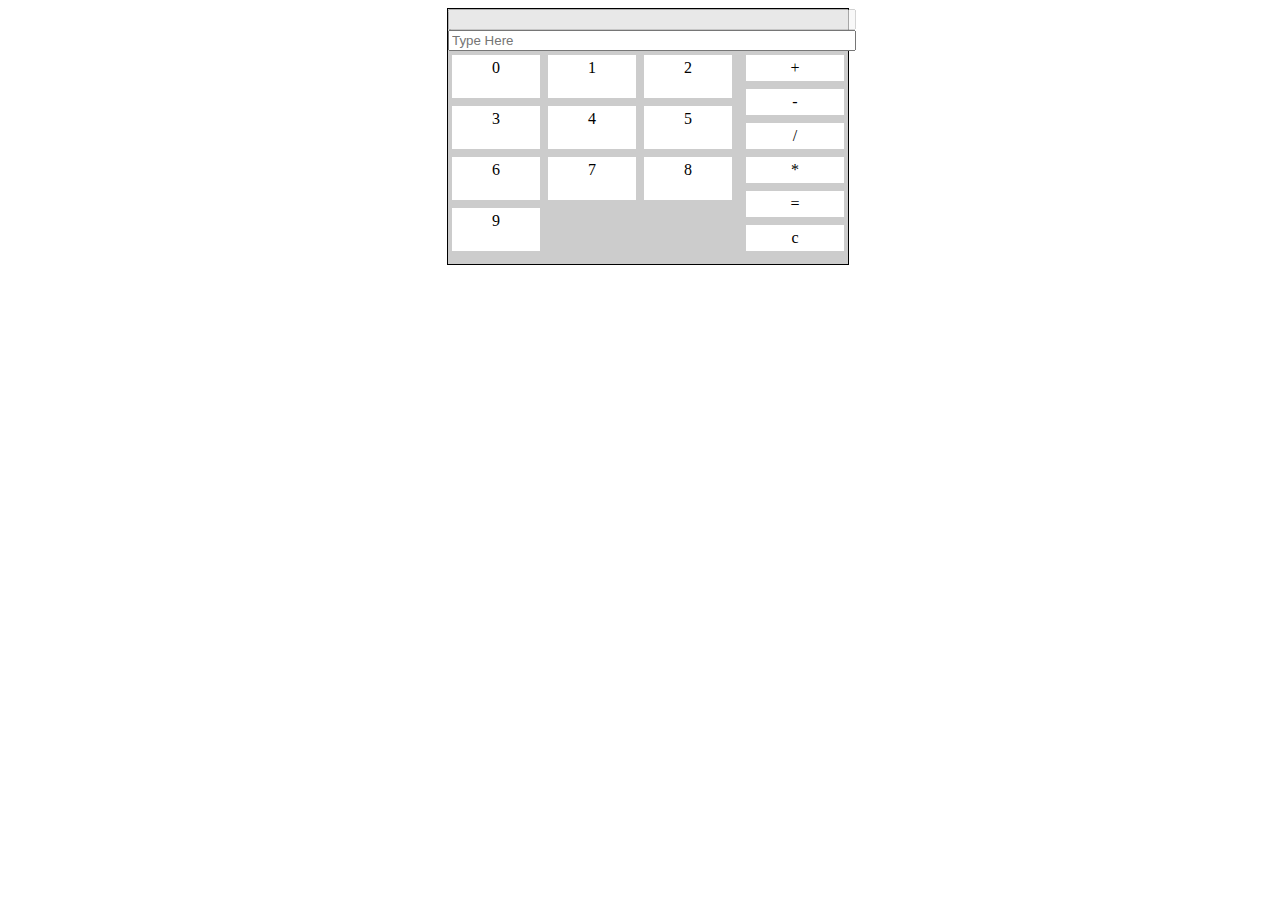
<file: Calculatrice/index.html>
<!DOCTYPE html>
<html>
<head>
<link rel="stylesheet" href="style.css">
    <title>Calculator</title>

</head>
<body>
    <div class="main">
		<div class="c-body">
			<div class="c-minputs">
				<input id="intop" type="number" class="topin inbox" disabled>
			<input id="inbottom" type="number" class="bottomin inbox" placeholder="Type Here">
	</div>
	<div class="c-row">
	<div class="c-num">
			
			</div>
			<div class="c-operator">
		<span class="numb" id="numidplus" onclick="opr('plus')">+</span>
		<span class="numb" id="numidminus" onclick="opr('minus')">-</span>
		<span class="numb" id="numiddiv" onclick="opr('divi')">/</span>
		<span class="numb" id="numidmul" onclick="opr('mul')">*</span>
		<span class="numb" id="numidans" onclick="ans('answer')">=</span>
		<span class="numb" id="numidclr" onclick="opr('clr')">c</span>
		</div>
	</div>
		</div>
	</div>
</body>
<script src="js.js" ></script>

</html>
</file>
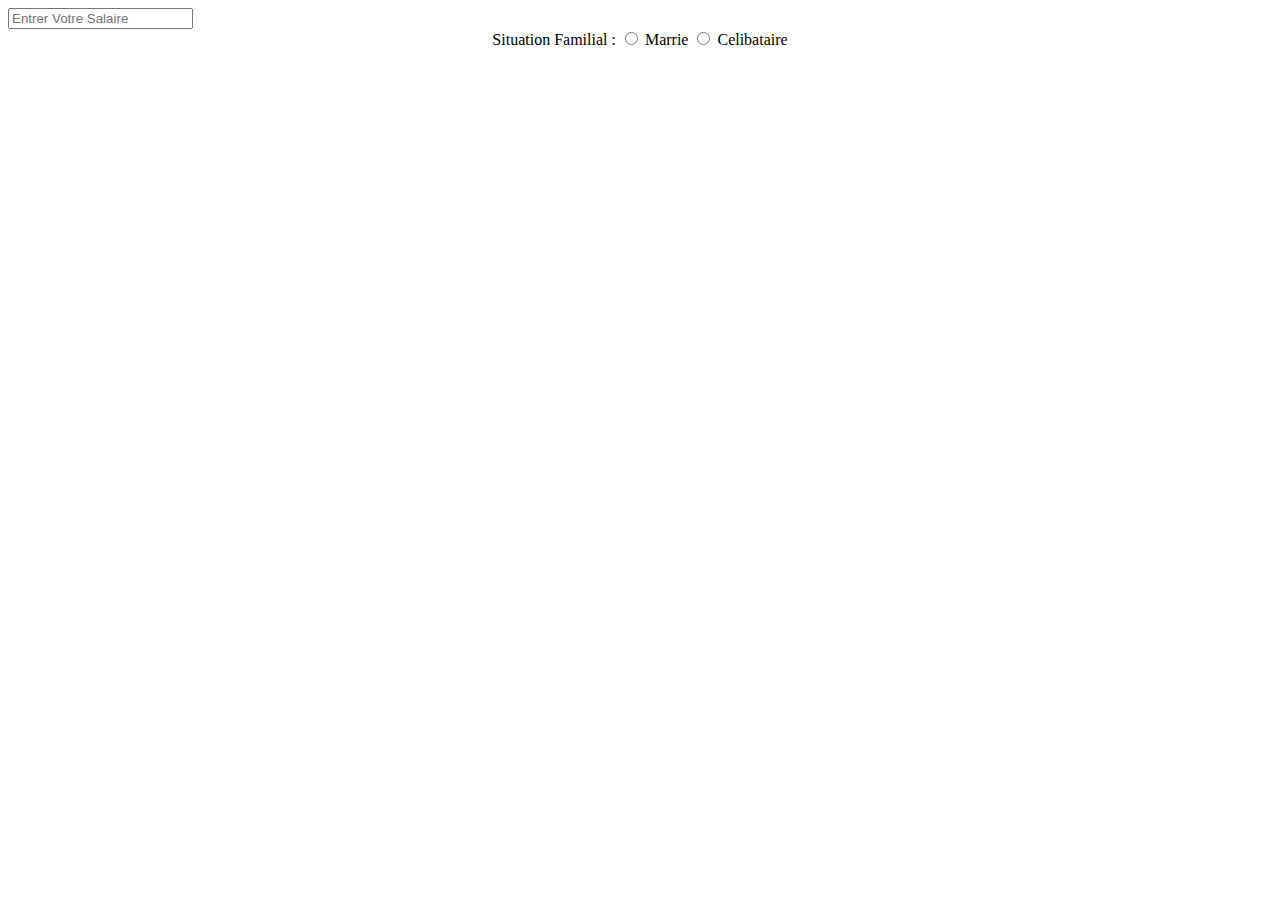
<file: Formulaire/index.html>
<!DOCTYPE html>
<html lang="en">

<head>
    <meta charset="UTF-8">
    <meta http-equiv="X-UA-Compatible" content="IE=edge">
    <meta name="viewport" content="width=device-width, initial-scale=1.0">
    <title>Document</title>
    <link href="https://cdn.jsdelivr.net/npm/bootstrap@5.0.0-beta3/dist/css/bootstrap.min.css" rel="stylesheet"
        integrity="sha384-eOJMYsd53ii+scO/bJGFsiCZc+5NDVN2yr8+0RDqr0Ql0h+rP48ckxlpbzKgwra6" crossorigin="anonymous">
</head>

<body>
    <div class="container-fluid">
        <div class="d-flex justify-content-center">
            <div class="vertical-center bg-white  p-5" id="rounded1">

                <form action="" class="my-form">
                    <div class="mb-3">

                        <input type="number" class="form-control input" id="salaire"
                            placeholder="Entrer Votre Salaire"><br>
                    </div>


                    <div class="mb-3">
                        <center>
                            <label for="salaire" class="form-label">Situation Familial :</label>
                            <input type="radio" class="form-check-input" id="mar" name="gender" value="mar"
                                onclick="myFunction()">
                            <label class="form-check-label" for="flexRadioDefault1"> Marrie

                                <input type="radio" class="form-check-input" id="cel" name="gender" value="cel"
                                    onclick="myFunction()">
                                <label class="form-check-label" for="flexRadioDefault1"> Celibataire
                        </center>
                    </div>

                    <div class="mb-3">
                        <div id="box" style="display: none;">
                            <label for="salaire" class="form-label">Nombre d'enfants :</label>
                            <input type="number" class="form-control input" id="n-enf" placeholder="N.Enfant">
                            <center><button style="margin: 5px;" type="submit" class="btn btn-outline-secondary"
                                    value="submit"> ADD
                                </button></center>
                            <div class="enfant">
                            </div>
                        </div>
                    </div>
                    <center>
                        <div class="show">
                    </center>

            </div>
            </form>
        </div>
    </div>
    </div>
    <script src="javascript.js"></script>
</body>

</html>
</file>
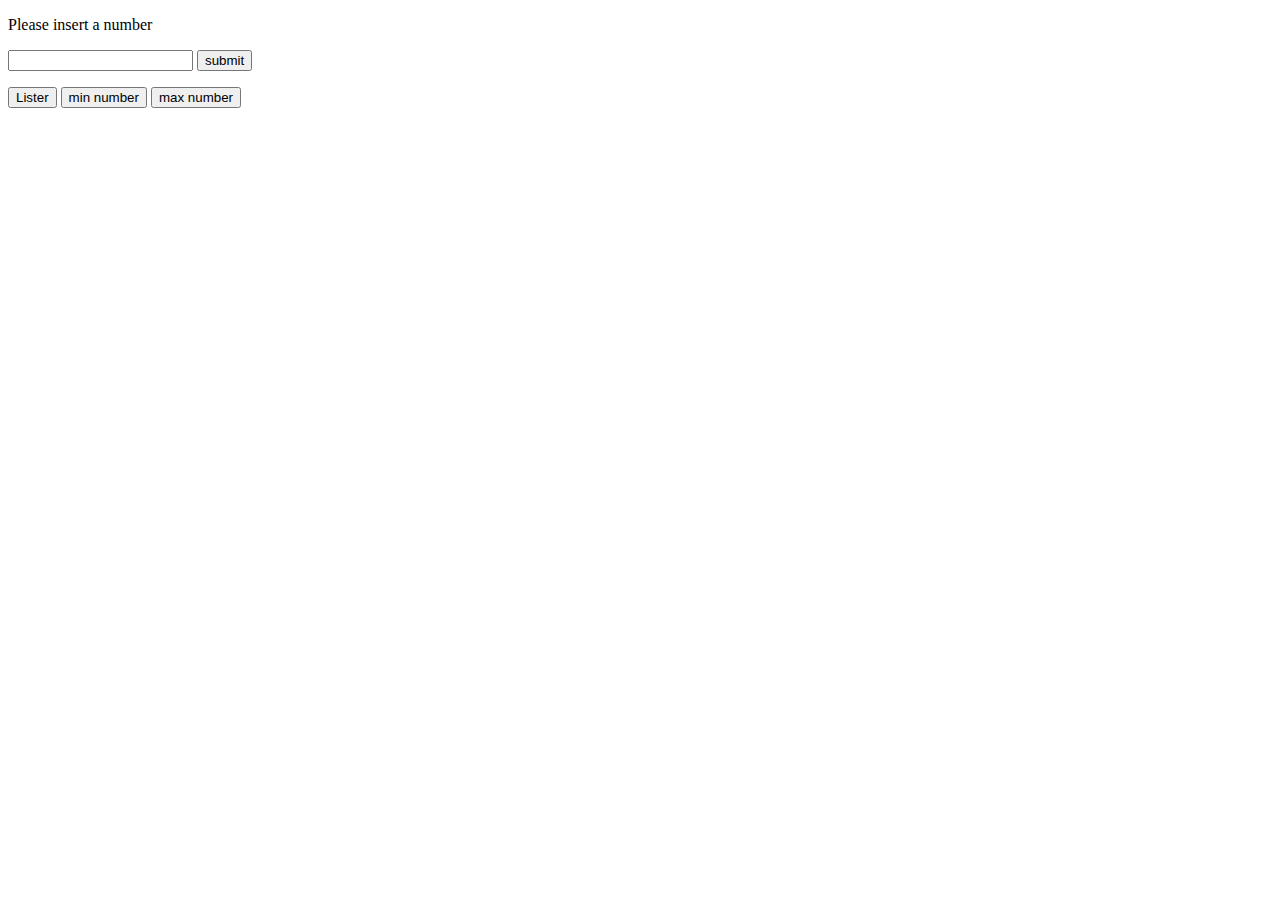
<file: Min & Max/index.html>
<!DOCTYPE html>
<html lang="en">

<head>
    <meta charset="UTF-8" />
    <meta http-equiv="X-UA-Compatible" content="IE=edge" />
    <meta name="viewport" content="width=device-width, initial-scale=1.0" />
    <title>Document</title>
</head>

<body>

        <p>Please insert a number</p>
        <input type="number" id="saisie" />
        <input type="submit" value="submit" onClick="Numbers()" />
        <ul class="persons"></ul>
        <button onclick="sho()">Lister</button>
    <button onclick="min()">min number</button>
    <button onclick="max()">max number</button>

    <p id="res"></p>


</body>

<script>
    let items = [];
    let html = ``;
    let myelement = document.querySelector('.persons')
    const num = name => html += `<li>${name}</>`
    function Numbers() {
        boxvalue = document.getElementById("saisie").value;
        items.push(boxvalue);
    }
    function sho() {
        html=``;
        items.forEach(num)
        myelement.innerHTML = html;
    }
            function min() {
                document.getElementById("res").innerHTML = Math.min(...items);
        }
          function max() {
                document.getElementById("res").innerHTML = Math.max(...items);
          }

</script>

</html>
</file>
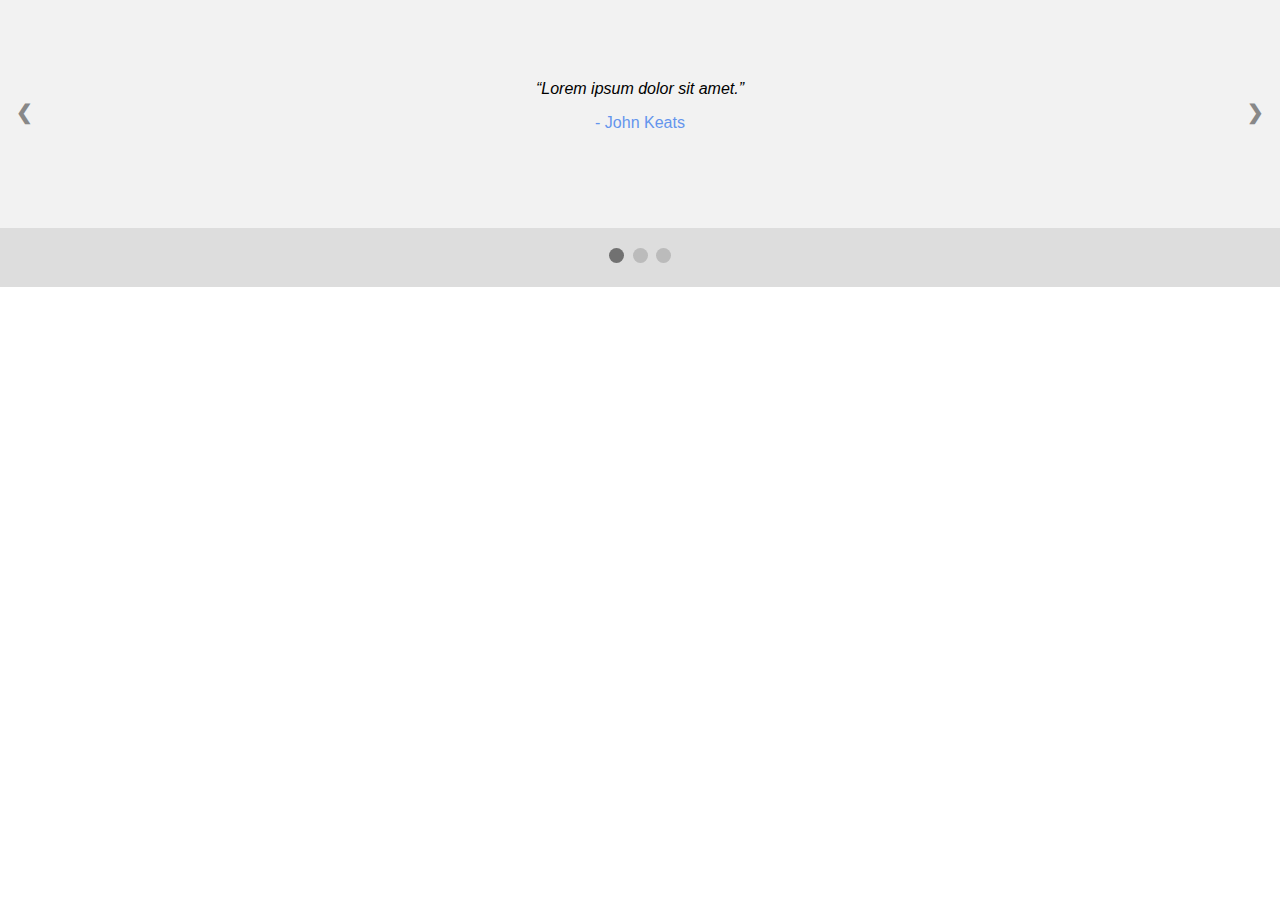
<file: Slide JS/index.html>
<!DOCTYPE html>
<html>

<head>
  <meta name="viewport" content="width=device-width, initial-scale=1">
  <link rel="stylesheet" href="style.css">
</head>

<body>

  <div class="slideshow-container">

    <div class="mySlides">
      <q>Lorem ipsum dolor sit amet.</q>
      <p class="author">- John Keats</p>
    </div>

    <div class="mySlides">
      <q>Lorem ipsum dolor sit amet. Lorem ipsum dolor sit amet.</q>
      <p class="author">- Ernest Hemingway</p>
    </div>

    <div class="mySlides">
      <q>Lorem ipsum dolor sit amet. Lorem ipsum dolor sit amet consectetur adipisicing elit. Mollitia est reiciendis
        optio amet doloremque consectetur illum. Doloribus, amet veniam, sequi asperiores nam exercitationem hic
        incidunt facere, neque corporis quia explicabo!</q>
      <p class="author">- Thomas A. Edison</p>
    </div>

    <a class="prev" onclick="plusSlides(-1)">❮</a>
    <a class="next" onclick="plusSlides(1)">❯</a>

  </div>

  <div class="dot-container">
    <span class="dot" onclick="currentSlide(1)"></span>
    <span class="dot" onclick="currentSlide(2)"></span>
    <span class="dot" onclick="currentSlide(3)"></span>
  </div>

  <script src="js.js"></script>

</body>

</html>
</file>
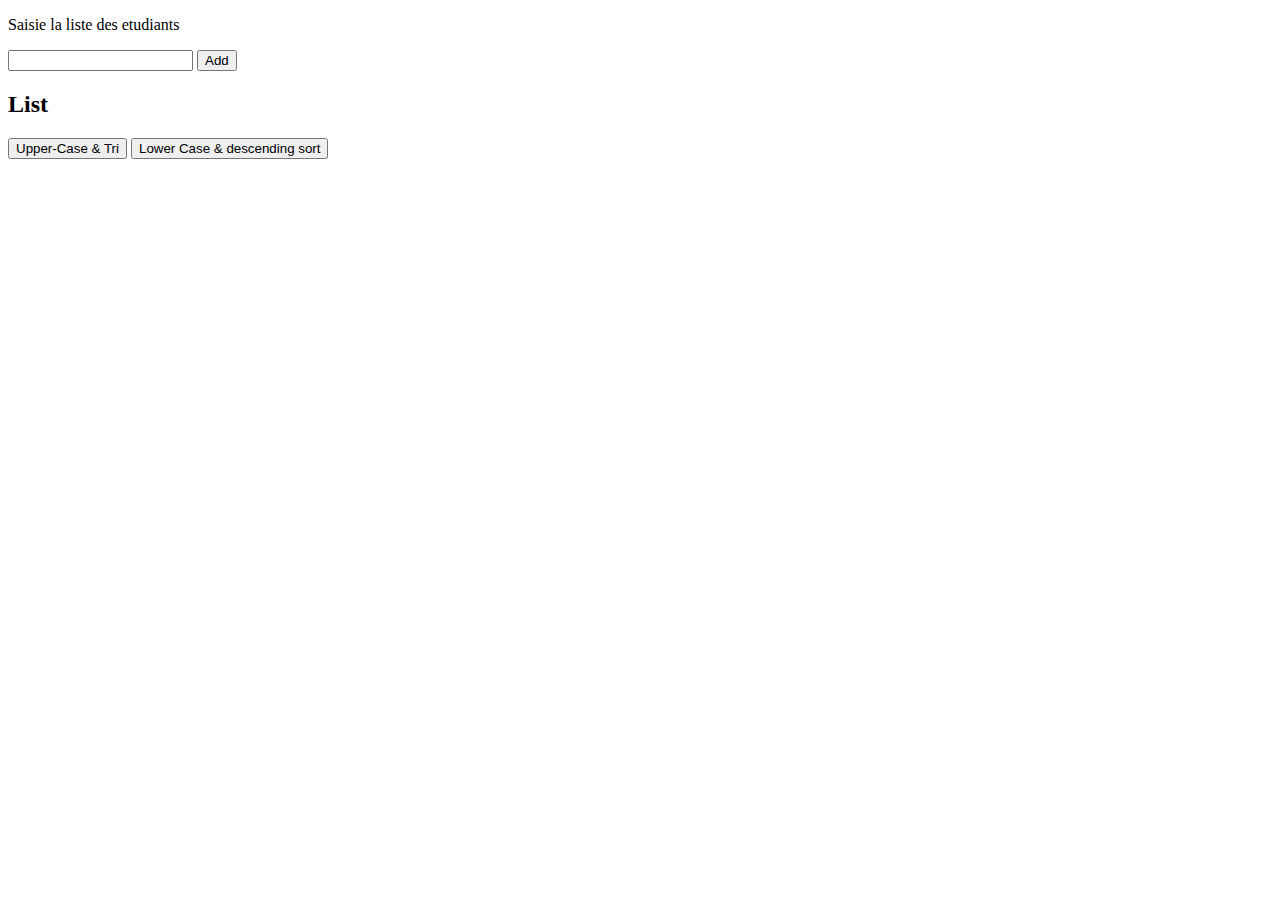
<file: Upper-Lower & Tri/index.html>
<!DOCTYPE html>
<html lang="en">

<head>
    <meta charset="UTF-8" />
    <meta http-equiv="X-UA-Compatible" content="IE=edge" />
    <meta name="viewport" content="width=device-width, initial-scale=1.0" />
    <title>Document</title>
</head>

<body>

    <p>Saisie la liste des etudiants</p>
    <input type="text" id="saisie" />
    <input type="submit" value="Add" onClick="get()" />
    <h2> List</h2>
    <ul class="persons"></ul>
    <p id="test"></p>
    <button onclick="Upper()">Upper-Case & Tri</button>
    <button onclick="Lower()">Lower Case & descending sort</button>
    <ul class="person"></ul>


</body>

<script>
    let items = [];
    let html = ``;
    let myelement = document.querySelector('.persons')
    let myelemen = document.querySelector('.person')

    const persons = name => html += `<li>${name}</>`

    function get() {
        getinput = document.getElementById("saisie").value;
        items.push(getinput);
         html=``;
        items.forEach(persons)
        myelement.innerHTML = html;
        document.getElementById("saisie").value=``
    }

   
    function Upper() {
        html=``;
        let test = items.map(name => name.toUpperCase())
        let newtest = test.sort();
        newtest.forEach(persons)
        myelemen.innerHTML = `<h2>New List</h2>`+html;
    }

    function Lower() {
        html=``;
        let test = items.map(name => name.toLowerCase())
        let newtest = test.sort().reverse();
        newtest.forEach(persons)
        myelemen.innerHTML = `<h2>New List</h2>`+html;

    }
</script>

</html>
</file>
<file: Calculatrice/style.css>
.main{
	width:100vw;
	height: 100vh;
	display: flex;
    justify-content: center;
	}
	.c-body {
    width: 400px;
    height: 255px;
    background: #ccc;
    border: 1px solid;
	}
	.c-num{
		width: 100%;
		display: flex;
		flex-wrap: wrap;
	}
	.c-operator{
		display: flex;
		flex-wrap: wrap;
		flex-direction: column;
	}
	.c-row{
		display: flex;
  		flex-flow: row;
	}
	.c-operator [id^='numid']{
	width: 90px;
    flex-direction: initial;
	}
	[id^='numid'] {
    display: flex;
    background: #fff;
    padding: 4px;
    margin: 4px;
    width: 80px;
    justify-content: center;
    cursor: pointer;
	flex-direction: inherit;
}
	.c-minputs .inbox{
		display: block;
		width: 100%;
	}
	[id^='numid']:hover{
		background: #f5f5f5;
	}
</file>
<file: Slide JS/style.css>
* {
  -webkit-box-sizing: border-box;
          box-sizing: border-box;
}

body {
  font-family: Verdana, sans-serif;
  margin: 0;
}

/* Slideshow container */
.slideshow-container {
  position: relative;
  background: #f1f1f1f1;
}

/* Slides */
.mySlides {
  display: none;
  padding: 80px;
  text-align: center;
}

/* Next & previous buttons */
.prev, .next {
  cursor: pointer;
  position: absolute;
  top: 50%;
  width: auto;
  margin-top: -30px;
  padding: 16px;
  color: #888;
  font-weight: bold;
  font-size: 20px;
  border-radius: 0 3px 3px 0;
  -webkit-user-select: none;
     -moz-user-select: none;
      -ms-user-select: none;
          user-select: none;
}

/* Position the "next button" to the right */
.next {
  position: absolute;
  right: 0;
  border-radius: 3px 0 0 3px;
}

/* On hover, add a black background color with a little bit see-through */
.prev:hover, .next:hover {
  background-color: rgba(0, 0, 0, 0.8);
  color: white;
}

/* The dot/bullet/indicator container */
.dot-container {
  text-align: center;
  padding: 20px;
  background: #ddd;
}

/* The dots/bullets/indicators */
.dot {
  cursor: pointer;
  height: 15px;
  width: 15px;
  margin: 0 2px;
  background-color: #bbb;
  border-radius: 50%;
  display: inline-block;
  -webkit-transition: background-color 0.6s ease;
  transition: background-color 0.6s ease;
}

/* Add a background color to the active dot/circle */
.active, .dot:hover {
  background-color: #717171;
}

/* Add an italic font style to all quotes */
q {
  font-style: italic;
}

/* Add a blue color to the author */
.author {
  color: cornflowerblue;
}
/*# sourceMappingURL=style.css.map */
</file>
